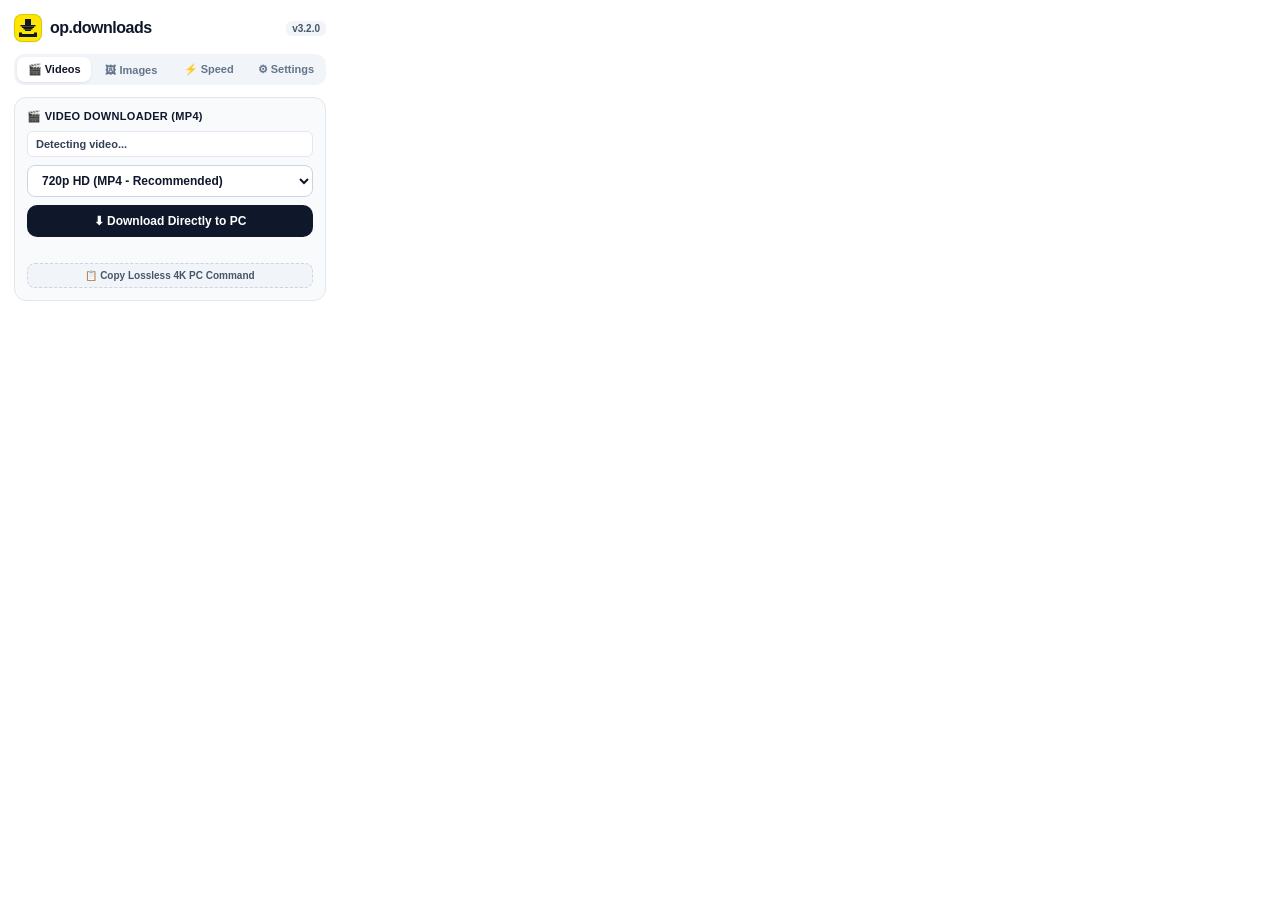
<file: Op Downloads/popup.html>
<!DOCTYPE html>
<html lang="en">
<head>
  <meta charset="UTF-8">
  <meta name="viewport" content="width=device-width, initial-scale=1.0">
  <title>op.downloads</title>
  <style>
    * { box-sizing: border-box; margin: 0; padding: 0; }
    body {
      width: 340px;
      font-family: -apple-system, BlinkMacSystemFont, "Segoe UI", Roboto, "Helvetica Neue", Arial, sans-serif;
      background: #FFFFFF;
      color: #0F172A;
      padding: 14px;
      user-select: none;
    }
    :focus-visible {
      outline: 2px solid #FFE600;
      outline-offset: 2px;
    }
    .header {
      display: flex;
      align-items: center;
      justify-content: space-between;
      margin-bottom: 12px;
    }
    .brand {
      display: flex;
      align-items: center;
      gap: 8px;
    }
    .logo-box {
      width: 28px;
      height: 28px;
      background: #FFE600;
      border-radius: 8px;
      display: flex;
      align-items: center;
      justify-content: center;
      border: 1px solid rgba(15, 23, 42, 0.15);
      box-shadow: 0 1px 2px rgba(0, 0, 0, 0.05);
    }
    .brand-name {
      font-size: 16px;
      font-weight: 800;
      color: #0F172A;
      letter-spacing: -0.5px;
    }
    .version-tag {
      font-size: 10px;
      font-weight: 700;
      color: #475569;
      background: #F1F5F9;
      padding: 2px 6px;
      border-radius: 6px;
    }

    /* Navigation Tabs */
    .tabs-nav {
      display: flex;
      background: #F1F5F9;
      padding: 3px;
      border-radius: 10px;
      gap: 3px;
      margin-bottom: 12px;
    }
    .tab-btn {
      flex: 1;
      border: none;
      background: transparent;
      padding: 6px 0;
      font-size: 11px;
      font-weight: 700;
      color: #64748B;
      border-radius: 8px;
      cursor: pointer;
      transition: all 0.15s ease;
      text-align: center;
    }
    .tab-btn.active {
      background: #FFFFFF;
      color: #0F172A;
      box-shadow: 0 1px 3px rgba(0,0,0,0.08);
    }

    /* Tab Contents */
    .tab-content {
      display: none;
    }
    .tab-content.active {
      display: block;
    }

    /* Cards */
    .section-card {
      background: #F8FAFC;
      border: 1px solid #E2E8F0;
      border-radius: 12px;
      padding: 12px;
      margin-bottom: 10px;
    }
    .section-header {
      display: flex;
      align-items: center;
      justify-content: space-between;
      margin-bottom: 8px;
    }
    .section-title {
      font-size: 11px;
      font-weight: 800;
      color: #0F172A;
      display: flex;
      align-items: center;
      gap: 4px;
      text-transform: uppercase;
      letter-spacing: 0.3px;
    }
    .badge {
      font-size: 11px;
      font-weight: 800;
      color: #0F172A;
      background: #FFE600;
      padding: 2px 7px;
      border-radius: 6px;
    }

    /* Video UI */
    .video-title {
      font-size: 11px;
      font-weight: 600;
      color: #334155;
      margin-bottom: 8px;
      overflow: hidden;
      text-overflow: ellipsis;
      white-space: nowrap;
      background: #FFFFFF;
      border: 1px solid #E2E8F0;
      padding: 6px 8px;
      border-radius: 6px;
    }
    .quality-select {
      width: 100%;
      padding: 7px 10px;
      font-size: 12px;
      font-weight: 600;
      color: #0F172A;
      background: #FFFFFF;
      border: 1px solid #CBD5E1;
      border-radius: 8px;
      margin-bottom: 8px;
      outline: none;
      cursor: pointer;
    }
    .action-btn {
      width: 100%;
      background: #0F172A;
      color: #FFFFFF;
      border: none;
      border-radius: 10px;
      padding: 9px 12px;
      font-size: 12px;
      font-weight: 800;
      cursor: pointer;
      display: flex;
      align-items: center;
      justify-content: center;
      gap: 6px;
      transition: all 0.15s ease;
    }
    .action-btn:hover {
      background: #1E293B;
    }
    .action-btn:disabled {
      opacity: 0.6;
      cursor: not-allowed;
    }
    .status-msg {
      font-size: 10px;
      font-weight: 600;
      margin-top: 6px;
      text-align: center;
      min-height: 14px;
      color: #64748B;
      word-break: break-word;
    }
    .status-msg.success { color: #059669; }
    .status-msg.error { color: #DC2626; }

    /* Detected / Sniffed Lists */
    .detected-list {
      max-height: 160px;
      overflow-y: auto;
      margin-top: 8px;
      display: flex;
      flex-direction: column;
      gap: 6px;
    }
    .detected-item {
      background: #FFFFFF;
      border: 1px solid #E2E8F0;
      border-radius: 8px;
      padding: 6px 8px;
      display: flex;
      align-items: center;
      justify-content: space-between;
      gap: 6px;
    }
    .detected-item-info {
      flex: 1;
      min-width: 0;
    }
    .detected-item-title {
      font-size: 10px;
      font-weight: 700;
      color: #0F172A;
      overflow: hidden;
      text-overflow: ellipsis;
      white-space: nowrap;
    }
    .detected-item-res {
      font-size: 9px;
      color: #64748B;
      display: flex;
      align-items: center;
      gap: 4px;
    }
    .small-dl-btn {
      background: #FFE600;
      color: #0F172A;
      border: none;
      border-radius: 6px;
      padding: 4px 8px;
      font-size: 10px;
      font-weight: 800;
      cursor: pointer;
      white-space: nowrap;
      transition: background 0.15s ease;
    }
    .small-dl-btn:hover {
      background: #FACC15;
    }
    .small-dl-btn:disabled {
      opacity: 0.6;
      cursor: not-allowed;
    }

    /* Images UI */
    .fmt-pill-group {
      display: flex;
      gap: 6px;
      margin-bottom: 8px;
    }
    .fmt-pill {
      flex: 1;
      padding: 5px 0;
      border-radius: 8px;
      border: 1px solid #CBD5E1;
      background: #FFFFFF;
      font-size: 11px;
      font-weight: 700;
      color: #475569;
      cursor: pointer;
      text-align: center;
    }
    .fmt-pill.active {
      background: #FFE600;
      border-color: #E2B900;
      color: #0F172A;
    }
    .images-grid {
      display: grid;
      grid-template-columns: repeat(3, 1fr);
      gap: 6px;
      max-height: 190px;
      overflow-y: auto;
      margin-top: 8px;
      padding: 2px;
    }
    .img-card {
      background: #FFFFFF;
      border: 1px solid #E2E8F0;
      border-radius: 8px;
      overflow: hidden;
      display: flex;
      flex-direction: column;
    }
    .img-thumb {
      width: 100%;
      height: 60px;
      object-fit: cover;
      background: #F1F5F9;
    }
    .img-dl-btn {
      width: 100%;
      padding: 4px 0;
      background: #0F172A;
      color: #FFFFFF;
      border: none;
      font-size: 9px;
      font-weight: 800;
      cursor: pointer;
      text-align: center;
    }
    .img-dl-btn:hover {
      background: #1E293B;
    }

    /* Speed Grid */
    .speed-grid {
      display: grid;
      grid-template-columns: repeat(6, 1fr);
      gap: 4px;
      margin-bottom: 8px;
    }
    .speed-btn {
      background: #FFFFFF;
      border: 1px solid #CBD5E1;
      border-radius: 8px;
      padding: 7px 0;
      font-size: 11px;
      font-weight: 700;
      color: #0F172A;
      cursor: pointer;
      transition: all 0.15s ease;
      text-align: center;
    }
    .speed-btn:hover {
      background: #F1F5F9;
      border-color: #94A3B8;
    }
    .speed-btn.active {
      background: #FFE600;
      border-color: #E2B900;
      color: #0F172A;
      box-shadow: 0 1px 4px rgba(255, 230, 0, 0.35);
    }
    .slider-row {
      display: flex;
      align-items: center;
      gap: 8px;
      margin-top: 6px;
    }
    .speed-slider {
      flex: 1;
      accent-color: #FFE600;
      cursor: pointer;
    }
    .slider-label {
      font-size: 11px;
      font-weight: 800;
      color: #0F172A;
      min-width: 40px;
      text-align: right;
    }
    .status-hint {
      font-size: 10px;
      font-weight: 600;
      color: #64748B;
      margin-top: 6px;
      text-align: center;
    }

    /* Settings Toggle Row */
    .setting-row {
      display: flex;
      align-items: center;
      justify-content: space-between;
      padding: 8px 0;
      border-bottom: 1px solid #E2E8F0;
    }
    .setting-label {
      font-size: 11px;
      font-weight: 700;
      color: #0F172A;
    }
    .setting-desc {
      font-size: 9px;
      color: #64748B;
    }
    .switch {
      position: relative;
      display: inline-block;
      width: 36px;
      height: 20px;
    }
    .switch input { opacity: 0; width: 0; height: 0; }
    .slider-switch {
      position: absolute;
      cursor: pointer;
      top: 0; left: 0; right: 0; bottom: 0;
      background-color: #CBD5E1;
      transition: .2s;
      border-radius: 20px;
    }
    .slider-switch:before {
      position: absolute;
      content: "";
      height: 14px;
      width: 14px;
      left: 3px;
      bottom: 3px;
      background-color: white;
      transition: .2s;
      border-radius: 50%;
    }
    input:checked + .slider-switch {
      background-color: #10B981;
    }
    input:checked + .slider-switch:before {
      transform: translateX(16px);
    }

    .copy-cmd-btn {
      width: 100%;
      background: #F1F5F9;
      color: #475569;
      border: 1px dashed #CBD5E1;
      border-radius: 8px;
      padding: 6px 8px;
      font-size: 10px;
      font-weight: 700;
      cursor: pointer;
      margin-top: 6px;
      display: flex;
      align-items: center;
      justify-content: center;
      gap: 4px;
    }
    .copy-cmd-btn:hover { background: #E2E8F0; color: #0F172A; }
    .footer {
      display: flex;
      align-items: center;
      justify-content: space-between;
      font-size: 10px;
      color: #64748B;
      margin-top: 6px;
    }
  </style>
</head>
<body>
  <div class="header">
    <div class="brand">
      <div class="logo-box" aria-hidden="true">
        <!-- Pixelated Download Icon -->
        <svg width="18" height="18" viewBox="0 0 12 12" style="image-rendering: pixelated;">
          <rect x="4" y="0" width="4" height="4" fill="#0F172A" />
          <rect x="1" y="4" width="10" height="1" fill="#0F172A" />
          <rect x="2" y="5" width="8" height="1" fill="#0F172A" />
          <rect x="3" y="6" width="6" height="1" fill="#0F172A" />
          <rect x="4" y="7" width="4" height="1" fill="#0F172A" />
          <rect x="0" y="9" width="2" height="2" fill="#0F172A" />
          <rect x="10" y="9" width="2" height="2" fill="#0F172A" />
          <rect x="0" y="10" width="12" height="2" fill="#0F172A" />
        </svg>
      </div>
      <div class="brand-name">op.downloads</div>
    </div>
    <span class="version-tag">v3.2.0</span>
  </div>

  <!-- Navigation Tabs -->
  <div class="tabs-nav" role="tablist" aria-label="Main navigation">
    <button id="tabBtnVideos" class="tab-btn active" role="tab" aria-selected="true" aria-controls="tabVideos" tabindex="0" data-tab="tabVideos">🎬 Videos</button>
    <button id="tabBtnImages" class="tab-btn" role="tab" aria-selected="false" aria-controls="tabImages" tabindex="-1" data-tab="tabImages">🖼 Images</button>
    <button id="tabBtnSpeed" class="tab-btn" role="tab" aria-selected="false" aria-controls="tabSpeed" tabindex="-1" data-tab="tabSpeed">⚡ Speed</button>
    <button id="tabBtnSettings" class="tab-btn" role="tab" aria-selected="false" aria-controls="tabSettings" tabindex="-1" data-tab="tabSettings">⚙ Settings</button>
  </div>

  <!-- TAB 1: VIDEOS -->
  <div id="tabVideos" class="tab-content active" role="tabpanel" aria-labelledby="tabBtnVideos">
    <!-- Active Video / YouTube Downloader -->
    <div class="section-card" id="mainVideoCard">
      <div class="section-header">
        <span class="section-title">🎬 Video Downloader (MP4)</span>
      </div>

      <div id="ytDownloaderSection">
        <div id="videoTitleDisplay" class="video-title">
          Detecting video...
        </div>

        <select id="qualitySelect" class="quality-select" aria-label="Select video quality">
          <option value="1080">1080p Full HD (MP4)</option>
          <option value="720" selected>720p HD (MP4 - Recommended)</option>
          <option value="480">480p (MP4)</option>
          <option value="360">360p (MP4 - Fast)</option>
          <option value="mp3">Audio Only (MP3)</option>
        </select>

        <button id="downloadBtn" class="action-btn" aria-label="Download video directly">
          <span>⬇ Download Directly to PC</span>
        </button>

        <div id="downloadStatus" class="status-msg" role="status" aria-live="polite"></div>

        <button id="copyCmdBtn" class="copy-cmd-btn" aria-label="Copy lossless 4K terminal command">
          <span>📋 Copy Lossless 4K PC Command</span>
        </button>
      </div>
    </div>

    <!-- Sniffed Media Streams (HLS / m3u8 & MP4) -->
    <div class="section-card" id="sniffedStreamsSection" style="display: none;">
      <div class="section-header">
        <span class="section-title">📡 Sniffed Streams (<span id="sniffedCount">0</span>)</span>
        <span class="badge" style="background: #10B981; color: #FFFFFF;">HLS / MP4</span>
      </div>
      <div style="font-size: 10px; color: #64748B; margin-bottom: 6px;">
        1-Click direct streams detected from network:
      </div>
      <div id="sniffedStreamsList" class="detected-list"></div>
    </div>

    <!-- Detected In-Page Web Videos -->
    <div class="section-card" id="webVideosSection" style="display: none;">
      <div class="section-header">
        <span class="section-title">🎬 Page Videos (<span id="webVideoCount">0</span>)</span>
      </div>
      <div id="detectedVideosList" class="detected-list"></div>
    </div>
  </div>

  <!-- TAB 2: IMAGES -->
  <div id="tabImages" class="tab-content" role="tabpanel" aria-labelledby="tabBtnImages">
    <div class="section-card">
      <div class="section-header">
        <span class="section-title">🖼 Download Any Image</span>
        <span id="imageCountBadge" class="badge">0</span>
      </div>

      <div class="fmt-pill-group">
        <button id="fmtPng" class="fmt-pill active" aria-label="Convert to PNG format">PNG Format</button>
        <button id="fmtJpg" class="fmt-pill" aria-label="Convert to JPG format">JPG Format</button>
      </div>

      <button id="downloadAllImagesBtn" class="action-btn" style="margin-bottom: 6px;" aria-label="Download all detected images">
        <span>⬇ Download All Images</span>
      </button>

      <div id="imagesStatus" class="status-msg" role="status" aria-live="polite"></div>

      <div id="imagesGrid" class="images-grid"></div>
    </div>
  </div>

  <!-- TAB 3: SPEED (1x - 10x) -->
  <div id="tabSpeed" class="tab-content" role="tabpanel" aria-labelledby="tabBtnSpeed">
    <div class="section-card">
      <div class="section-header">
        <span class="section-title">⚡ Playback Speed (1x - 10x)</span>
        <span id="speedBadge" class="badge">1.0x</span>
      </div>

      <div class="speed-grid">
        <button class="speed-btn" data-spd="1.0" aria-label="Set speed to 1x">1x</button>
        <button class="speed-btn" data-spd="1.5" aria-label="Set speed to 1.5x">1.5x</button>
        <button class="speed-btn" data-spd="2.0" aria-label="Set speed to 2x">2x</button>
        <button class="speed-btn" data-spd="3.0" aria-label="Set speed to 3x">3x</button>
        <button class="speed-btn" data-spd="5.0" aria-label="Set speed to 5x">5x</button>
        <button class="speed-btn" data-spd="10.0" aria-label="Set speed to 10x">10x</button>
      </div>

      <div class="slider-row">
        <input type="range" id="speedSlider" class="speed-slider" min="0.25" max="10.0" step="0.25" value="1.0" aria-label="Speed adjustment slider">
        <span id="sliderVal" class="slider-label">1.0x</span>
      </div>

      <div id="speedVideoCount" class="status-hint">
        ⚡ Controls any video across all websites in Chrome
      </div>
    </div>
  </div>

  <!-- TAB 4: SETTINGS -->
  <div id="tabSettings" class="tab-content" role="tabpanel" aria-labelledby="tabBtnSettings">
    <div class="section-card">
      <div class="section-header">
        <span class="section-title">⚙ Preferences</span>
      </div>

      <div class="setting-row">
        <div>
          <div class="setting-label">Hover Download Button</div>
          <div class="setting-desc">Top-right corner badge on any video/image</div>
        </div>
        <label class="switch">
          <input type="checkbox" id="hoverToggle" checked aria-label="Enable hover download buttons">
          <span class="slider-switch"></span>
        </label>
      </div>

      <div class="setting-row">
        <div>
          <div class="setting-label">HLS/m3u8 Stream Sniffer</div>
          <div class="setting-desc">Stitches multi-segment streaming videos directly</div>
        </div>
        <span style="font-size: 10px; font-weight: 700; color: #10B981;">Active</span>
      </div>

      <div class="setting-row">
        <div>
          <div class="setting-label">Restricted Media Detection</div>
          <div class="setting-desc">Detects overlays, canvas, and protected MSE players</div>
        </div>
        <span style="font-size: 10px; font-weight: 700; color: #10B981;">Active</span>
      </div>
    </div>

    <div class="footer">
      <span>op.downloads - Universal PC Downloader</span>
    </div>
  </div>

  <script src="popup.js"></script>
</body>
</html>
</file>
